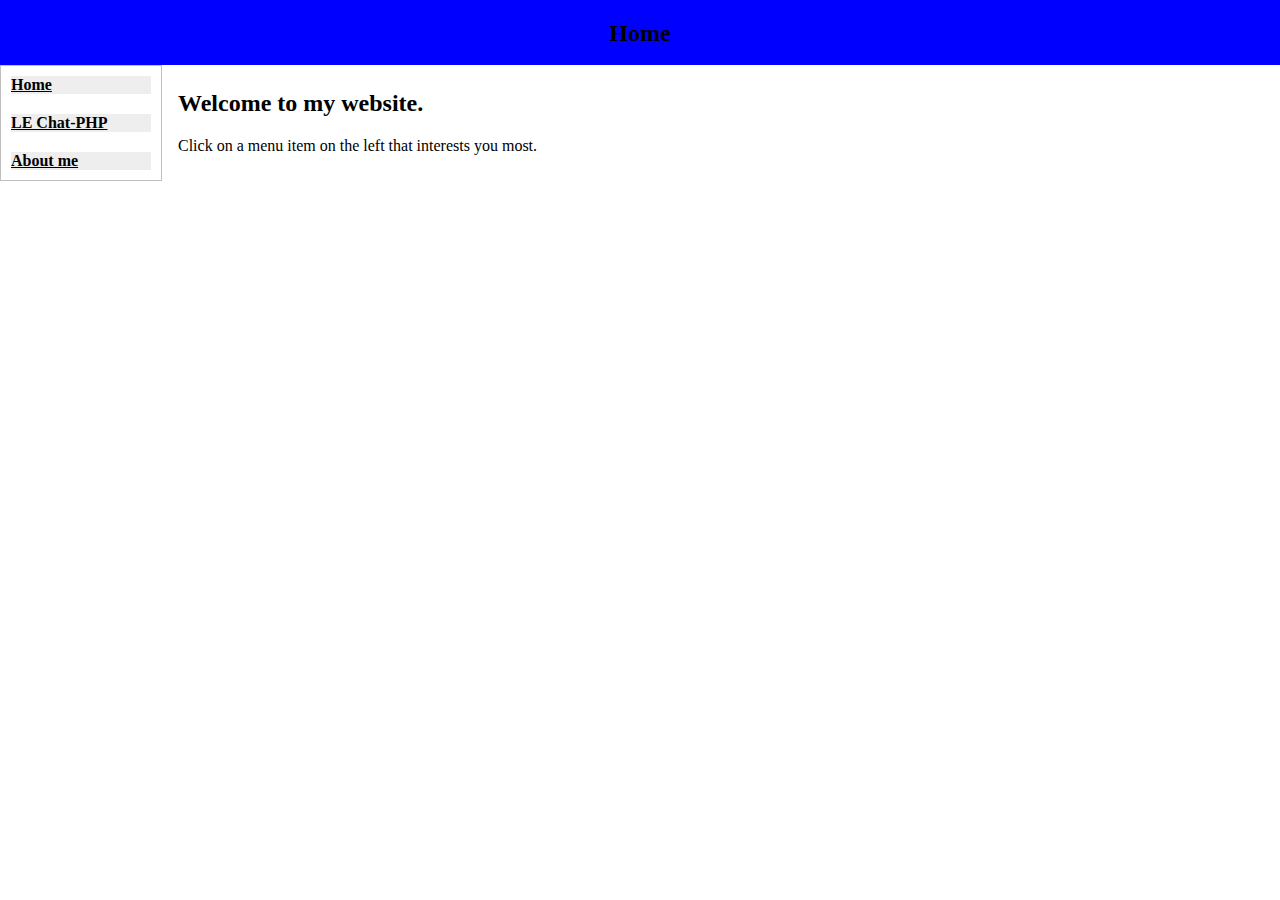
<file: index.html>
<!DOCTYPE html>
<html>
  <head>
    <title>Home</title>
    <meta http-equiv="Content-Type" content="text/html; charset=utf-8">
    <meta name="author" content="Daniel Winzen">
    <link rel="stylesheet" type="text/css" href="site.css">
  </head>
  <body>
    <div id="banner">
      <h2>Home</h2>
    </div>
    <ul id="nav">
      <li><a href="index.html">Home</a></li>
      <li><a href="le-chat-php.html">LE Chat-PHP</a></li>
      <li><a href="about.html">About me</a></li>
    </ul>
    <div id="content">
      <h2>Welcome to my website.</h2>
      <p>Click on a menu item on the left that interests you most.</p>
    </div>
  </body>
</html>
</file>
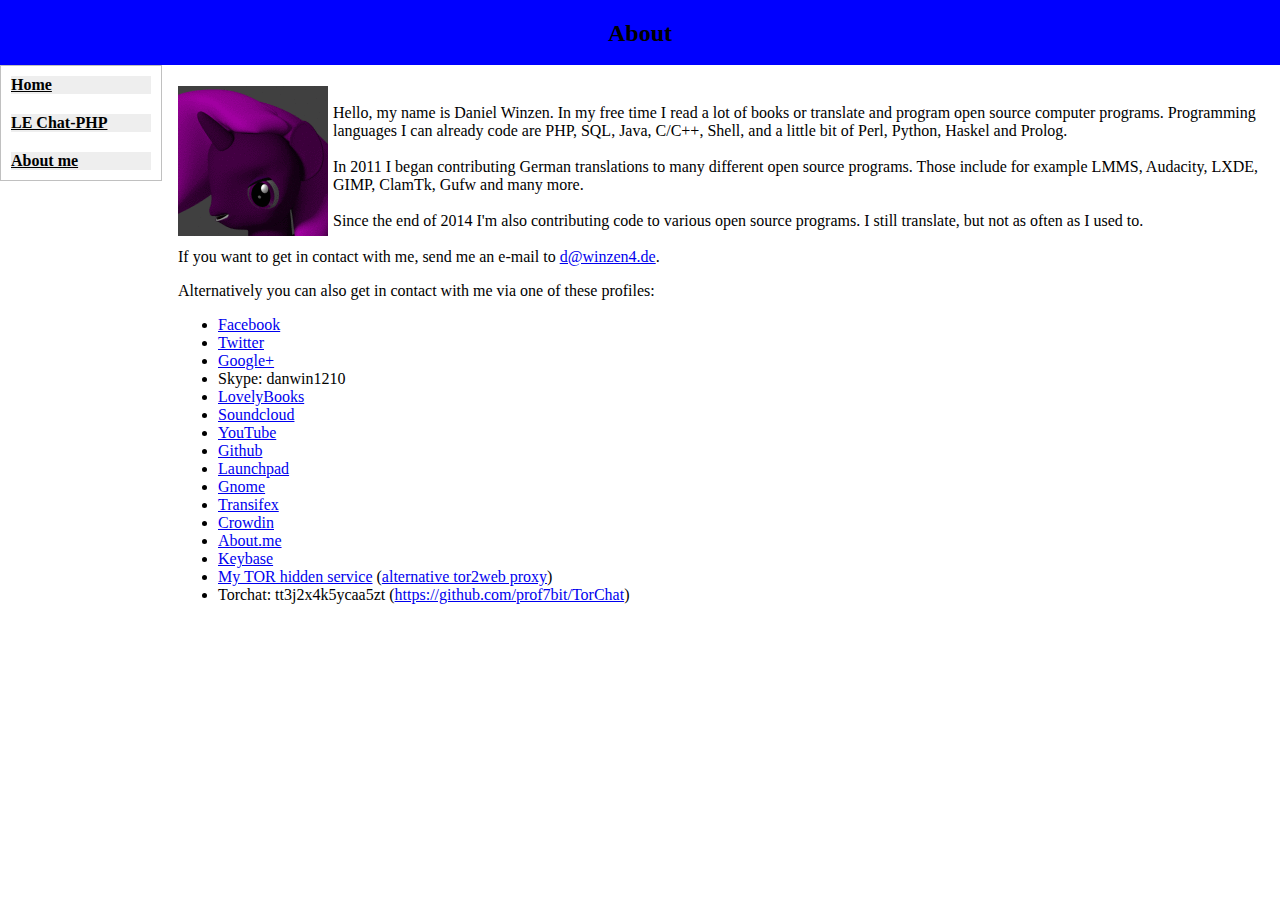
<file: about.html>
<!DOCTYPE html>
<html>
  <head>
    <title>About</title>
    <meta http-equiv="Content-Type" content="text/html; charset=utf-8">
    <meta name="author" content="Daniel Winzen">
    <link rel="stylesheet" type="text/css" href="site.css">
  </head>
  <body>
    <div id="banner">
      <h2>About</h2>
    </div>
    <ul id="nav">
      <li><a href="index.html">Home</a></li>
      <li><a href="le-chat-php.html">LE Chat-PHP</a></li>
      <li><a href="about.html">About me</a></li>
    </ul>
    <div id="content">
      <p><img src="avatar.gif" alt="Profile image" style="float:left; margin:0 5px 0 0;"><br>
      Hello, my name is Daniel Winzen. In my free time I read a lot of books or translate and program open source computer programs. Programming languages I can already code are PHP, SQL, Java, C/C++, Shell, and a little bit of Perl, Python, Haskel and Prolog.<br><br>
      In 2011 I began contributing German translations to many different open source programs. Those include for example LMMS, Audacity, LXDE, GIMP, ClamTk, Gufw and many more.<br><br>
      Since the end of 2014 I'm also contributing code to various open source programs. I still translate, but not as often as I used to.<br><br>
      If you want to get in contact with me, send me an e-mail to <a href="mailto:d@winzen4.de">d@winzen4.de</a>.</p>
      <p>Alternatively you can also get in contact with me via one of these profiles:</p>
      <ul>
        <li><a target="_blank" href="https://www.facebook.com/DanWin1210">Facebook</a></li>
        <li><a target="_blank" href="https://twitter.com/DanWin1210">Twitter</a></li>
        <li><a target="_blank" href="https://plus.google.com/106013197412307404229">Google+</a></li>
        <li>Skype: danwin1210</li>
        <li><a target="_blank" href="https://www.lovelybooks.de/mitglied/DanWin1210/">LovelyBooks</a></li>
        <li><a target="_blank" href="https://soundcloud.com/danwin1210">Soundcloud</a></li>
        <li><a target="_blank" href="https://www.youtube.com/channel/UCOsKZ82LPjdBBNpw5S0Ghlw">YouTube</a></li>
        <li><a target="_blank" href="https://github.com/DanWin">Github</a></li>
        <li><a target="_blank" href="https://launchpad.net/~q-d">Launchpad</a></li>
        <li><a target="_blank" href="https://l10n.gnome.org/users/DanWin/">Gnome</a></li>
        <li><a target="_blank" href="https://www.transifex.com/accounts/profile/DanWin/">Transifex</a></li>
        <li><a target="_blank" href="https://crowdin.net/profile/DanWin">Crowdin</a></li>
        <li><a target="_blank" href="https://about.me/DanWin1210">About.me</a></li>
        <li><a target="_blank" href="https://keybase.io/danwin1210">Keybase</a></li>
        <li><a target="_blank" href="http://tt3j2x4k5ycaa5zt.onion">My TOR hidden service</a> (<a target="_blank" href="https://danwin1210.me">alternative tor2web proxy</a>)</li>
        <li>Torchat: tt3j2x4k5ycaa5zt (<a target="_blank" href="https://github.com/prof7bit/TorChat">https://github.com/prof7bit/TorChat</a>)</li>
      </ul>
    </div>
  </body>
</html>
</file>
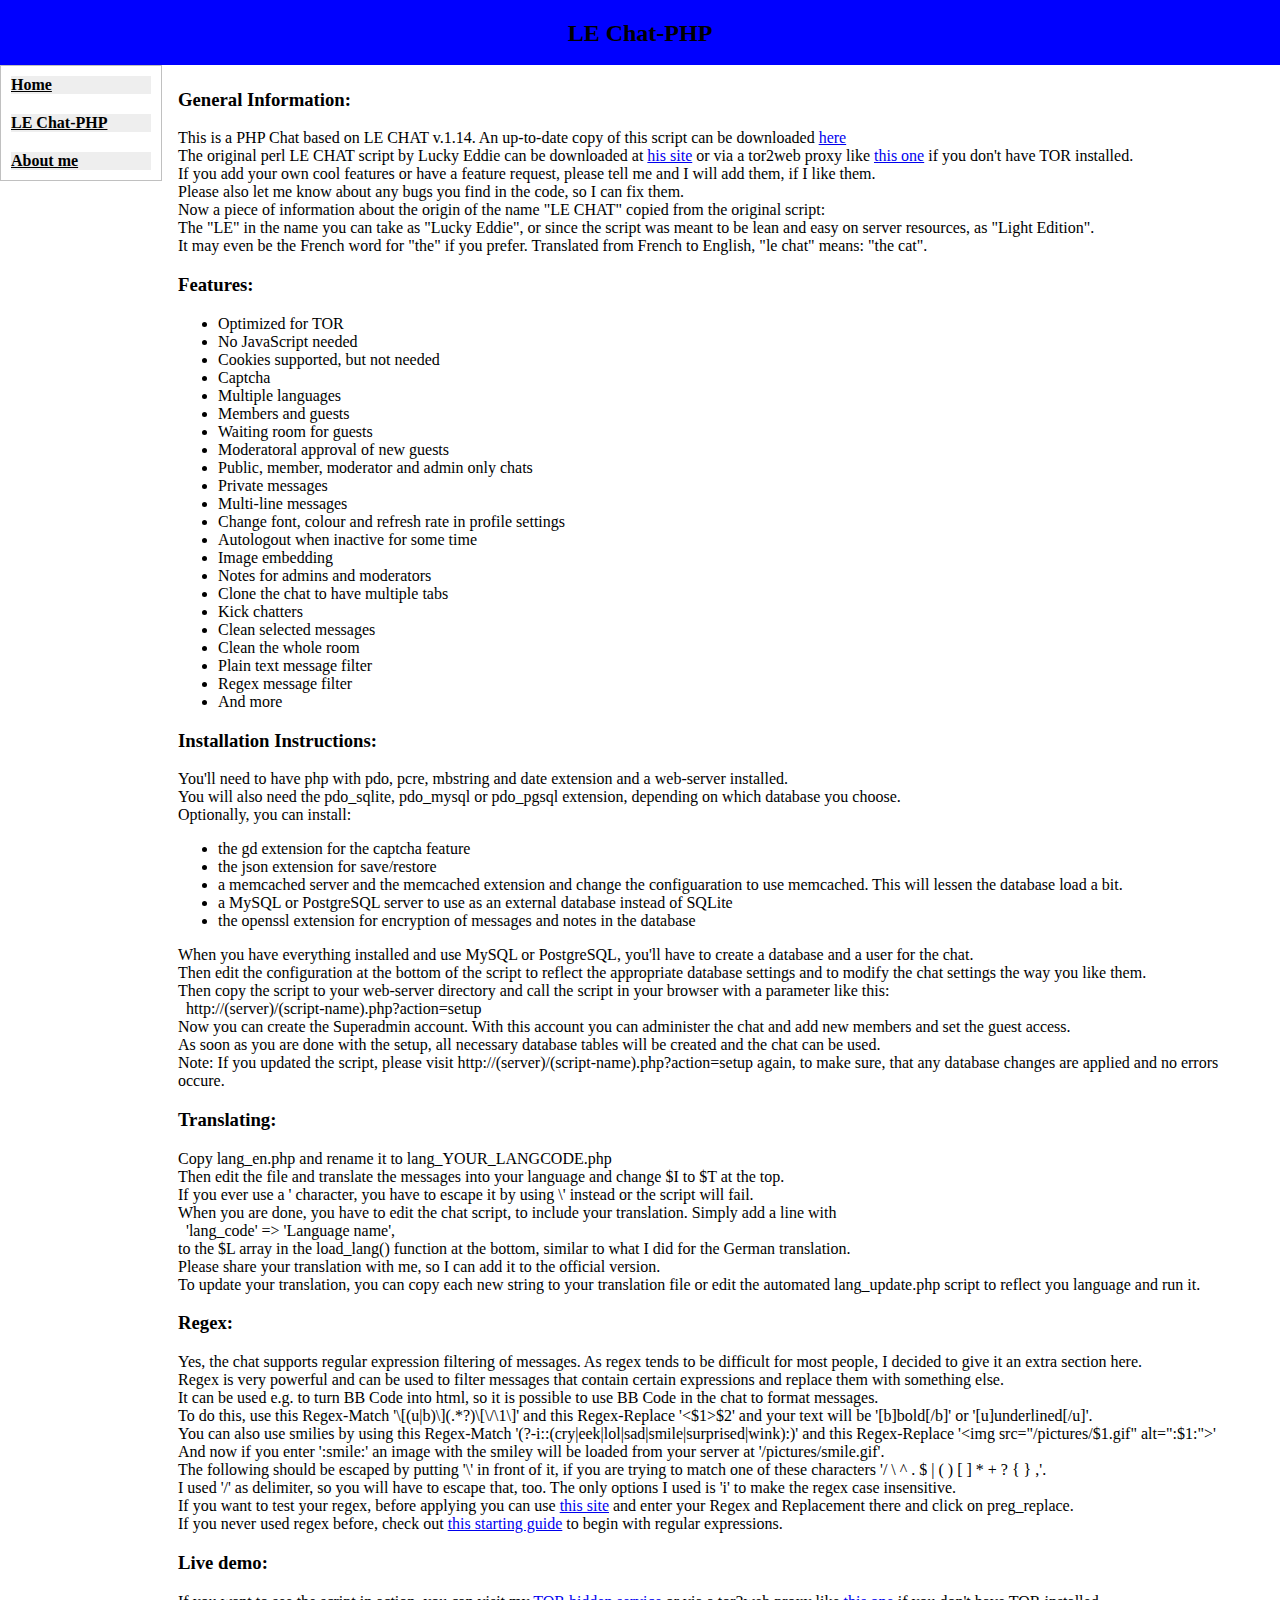
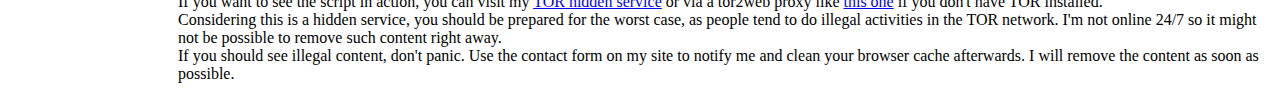
<file: le-chat-php.html>
<!DOCTYPE html>
<html>
  <head>
    <title>Home</title>
    <meta http-equiv="Content-Type" content="text/html; charset=utf-8">
    <meta name="author" content="Daniel Winzen">
    <link rel="stylesheet" type="text/css" href="site.css">
  </head>
  <body>
    <div id="banner">
      <h2>LE Chat-PHP</h2>
    </div>
    <ul id="nav">
      <li><a href="index.html">Home</a></li>
      <li><a href="le-chat-php.html">LE Chat-PHP</a></li>
      <li><a href="about.html">About me</a></li>
    </ul>
    <div id="content">
      <h3>General Information:</h3>
      <p>This is a PHP Chat based on LE CHAT v.1.14. An up-to-date copy of this script can be downloaded <a href="https://github.com/DanWin/le-chat-php">here</a><br>
      The original perl LE CHAT script by Lucky Eddie can be downloaded at <a href="http://4fvfamdpoulu2nms.onion/lechat/">his site</a> or via a tor2web proxy like <a href="https://4fvfamdpoulu2nms.onion.to/lechat/">this one</a> if you don't have TOR installed.<br>
      If you add your own cool features or have a feature request, please tell me and I will add them, if I like them.<br>
      Please also let me know about any bugs you find in the code, so I can fix them.<br>
      Now a piece of information about the origin of the name "LE CHAT" copied from the original script:<br>
      The "LE" in the name you can take as  "Lucky Eddie", or since the script was meant to be lean and easy on server resources, as "Light Edition".<br>
      It may even be the French word for "the" if you prefer. Translated from French to English, "le chat" means: "the cat".</p>

      <h3>Features:</h3>

      <ul>
        <li>Optimized for TOR</li>
        <li>No JavaScript needed</li>
        <li>Cookies supported, but not needed</li>
        <li>Captcha</li>
        <li>Multiple languages</li>
        <li>Members and guests</li>
        <li>Waiting room for guests</li>
        <li>Moderatoral approval of new guests</li>
        <li>Public, member, moderator and admin only chats</li>
        <li>Private messages</li>
        <li>Multi-line messages</li>
        <li>Change font, colour and refresh rate in profile settings</li>
        <li>Autologout when inactive for some time</li>
        <li>Image embedding</li>
        <li>Notes for admins and moderators</li>
        <li>Clone the chat to have multiple tabs</li>
        <li>Kick chatters</li>
        <li>Clean selected messages</li>
        <li>Clean the whole room</li>
        <li>Plain text message filter</li>
        <li>Regex message filter</li>
        <li>And more</li>
      </ul>

      <h3>Installation Instructions:</h3>

      <p>You'll need to have php with pdo, pcre, mbstring and date extension and a web-server installed.<br>
      You will also need the pdo_sqlite, pdo_mysql or pdo_pgsql extension, depending on which database you choose.<br>
      Optionally, you can install:<br>
      <ul>
        <li>the gd extension for the captcha feature</li>
        <li>the json extension for save/restore</li>
        <li>a memcached server and the memcached extension and change the configuaration to use memcached. This will lessen the database load a bit.</li>
        <li>a MySQL or PostgreSQL server to use as an external database instead of SQLite</li>
        <li>the openssl extension for encryption of messages and notes in the database</li>
      </ul>
      When you have everything installed and use MySQL or PostgreSQL, you'll have to create a database and a user for the chat.<br>
      Then edit the configuration at the bottom of the script to reflect the appropriate database settings and to modify the chat settings the way you like them.<br>
      Then copy the script to your web-server directory and call the script in your browser with a parameter like this:<br>
      &nbsp; http://(server)/(script-name).php?action=setup<br>
      Now you can create the Superadmin account. With this account you can administer the chat and add new members and set the guest access.<br>
      As soon as you are done with the setup, all necessary database tables will be created and the chat can be used.<br>
      Note: If you updated the script, please visit http://(server)/(script-name).php?action=setup again, to make sure, that any database changes are applied and no errors occure.</p>

      <h3>Translating:</h3>

      <p>Copy lang_en.php and rename it to lang_YOUR_LANGCODE.php<br>
      Then edit the file and translate the messages into your language and change $I to $T at the top.<br>
      If you ever use a ' character, you have to escape it by using \' instead or the script will fail.<br>
      When you are done, you have to edit the chat script, to include your translation. Simply add a line with<br>
      &nbsp; 'lang_code' => 'Language name',<br>
      to the $L array in the load_lang() function at the bottom, similar to what I did for the German translation.<br>
      Please share your translation with me, so I can add it to the official version.<br>
      To update your translation, you can copy each new string to your translation file or edit the automated lang_update.php script to reflect you language and run it.</p>

      <h3>Regex:</h3>

      <p>Yes, the chat supports regular expression filtering of messages. As regex tends to be difficult for most people, I decided to give it an extra section here.<br>
      Regex is very powerful and can be used to filter messages that contain certain expressions and replace them with something else.<br>
      It can be used e.g. to turn BB Code into html, so it is possible to use BB Code in the chat to format messages.<br>
      To do this, use this Regex-Match '\[(u|b)\](.*?)\[\/\1\]' and this Regex-Replace '<$1>$2</$1>' and your text will be '[b]bold[/b]' or '[u]underlined[/u]'.<br>
      You can also use smilies by using this Regex-Match '(?-i::(cry|eek|lol|sad|smile|surprised|wink):)' and this Regex-Replace '&lt;img src="/pictures/$1.gif" alt=":$1:"&gt;'<br>
      And now if you enter ':smile:' an image with the smiley will be loaded from your server at '/pictures/smile.gif'.<br>
      The following should be escaped by putting '\' in front of it, if you are trying to match one of these characters '/ \ ^ . $ | ( ) [ ] * + ? { } ,'.<br>
      I used '/' as delimiter, so you will have to escape that, too. The only options I used is 'i' to make the regex case insensitive.<br>
      If you want to test your regex, before applying you can use <a href="http://www.phpliveregex.com/">this site</a> and enter your Regex and Replacement there and click on preg_replace.<br>
      If you never used regex before, check out <a href="http://docs.activestate.com/komodo/4.4/regex-intro.html">this starting guide</a> to begin with regular expressions.</p>

      <h3>Live demo:</h3>

      <p>If you want to see the script in action, you can visit my <a href="http://tt3j2x4k5ycaa5zt.onion/chat.php">TOR hidden service</a> or via a tor2web proxy like <a href="https://danwin1210.me/chat.php">this one</a> if you don't have TOR installed.<br>
      Considering this is a hidden service, you should be prepared for the worst case, as people tend to do illegal activities in the TOR network. I'm not online 24/7 so it might not be possible to remove such content right away.<br>
      If you should see illegal content, don't panic. Use the contact form on my site to notify me and clean your browser cache afterwards. I will remove the content as soon as possible.</p>
    </div>
  </body>
</html>
</file>
<file: site.css>
#banner {position:absolute; left:0px; right:0px; top:0px; height:65px; background-color:#0000FF; text-align:center;}
#content {margin-left:165px; margin-top:65px; padding:5px 5px; font-size:16px;}
#nav {position:absolute; margin-top:0px; left:0px; font-size:16px; padding:0; border:1px solid silver; background-color:#FFFFFF; text-align:left; width:160px;}
#nav li {list-style:none; margin:0; padding:10px;}
#nav a {display:block; font-weight:bold;}
#nav a:link {color:#000000; background-color:#EEEEEE;}
#nav a:visited {color:#666666; background-color:#EEEEEE;}
#nav a:hover {color:#000000; background-color:#FFFFFF;}
#nav a:active {color:#FFFFFF; background-color:#808080;}
</file>
